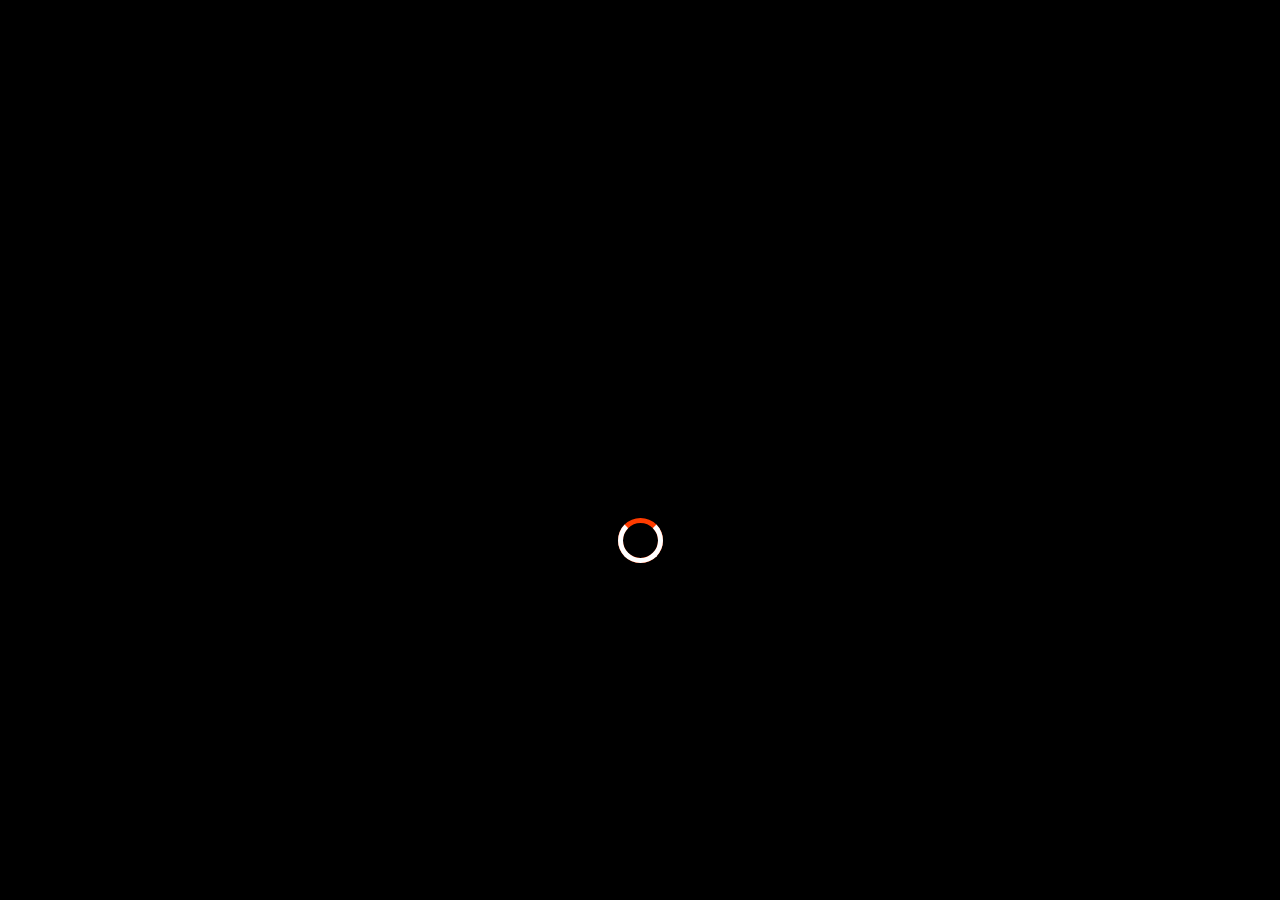
<file: Quizz/quizz.html>
<!DOCTYPE html>
<html lang="en">
<head>
    <meta charset="UTF-8">
    <meta name="viewport" content="width=device-width, initial-scale=1.0">
    <link rel="stylesheet" href=".././Quizz/quizz.css">
    <title>QuizzLand</title>
</head>
<body>
     <!-- Loader -->
       <div class="loader">
        <div class="ring"></div>
     </div>
      <!-- Loader -->
    <div class="app">
         <div class="title">
            <h1>QuizLand</h1>
            <a href="../index.html" class="main">Main page</a>
         </div>
        <div class="quiz">
            <h2 id="question">
                 Question here
            </h2>
            <div id="answerButton">
                <button class="btn">options</button>
                <button class="btn">options</button>
                <button class="btn">options</button>
                <button class="btn">options</button>
            </div>
            <button id="next_btn">Next</button>
        </div>
    </div>

    <script src="../Quizz/app.js"></script>
</body>
</html>
</file>
<file: Quizz/quizz.css>
*{
    margin: 0;
    padding: 0;
    box-sizing: border-box;
}
body{
    background: black;
}
.app{
    background: aliceblue;
    width: 90%;
    max-width: 600px;
    margin: 100px auto 0;
    padding: 30px;
    border-radius: 10px;
}
.title {
    display: flex;
    align-items: center;
    border-bottom: 2px solid #ff3c00;
    padding-bottom: 2rem; 
    justify-content: space-between
}
.title h1 {
    font-size: 3rem;
    color: black;
    font-weight: 600;
    font-family: 'Lucida Sans', 'Lucida Sans Regular', 'Lucida Grande', 'Lucida Sans Unicode', Geneva, Verdana, sans-serif;
}
.title a {
    text-decoration: none;
    font-size: 1.5rem;
    color: #004cff;
    font-style: italic;
    font-weight: 600;
}
.quiz {
    padding: 20px 0;
}

.quiz h2 {
    font-size: 2rem;
    font-family: 'Gill Sans', 'Gill Sans MT', Calibri, 'Trebuchet MS', sans-serif;
    color: #000;
}

.btn {
    background: aliceblue;
    color: #000;
    font-weight: 500;
    border: 1px solid #222;
    padding: 10px;
    margin: 10px 0;
    font-size: 1rem;
    width: 100%;
    text-align: left;
    border-radius: 5px;
    cursor: pointer;
    transition: all 0.3s ease-in-out;
}

.btn:hover:not([disabled]){
    background: #000000;
    color: aliceblue;
    border: 1px solid #ff3c00;
}
.btn:disabled{
    cursor: no-drop;
}

#next_btn{
    background: #004cff;
    color: aliceblue;
    font-weight: 500;
    width: 150px;
    border: 0;
    padding: 10px;
    font-size: 1rem;
    margin: 20px auto 0;
    border-radius: 5px;
    cursor: pointer;
    display: none;
}

.correct{
    background: rgb(0, 207, 0);
    color: aliceblue;
}

.incorrect{
    background: rgb(255, 4, 0);
    color: aliceblue;
}

 /* loader style */

 .loader{
    width: 100%;
    height: 120vh;
    margin-top: -100px;
    background: black;
    display: flex;
    justify-content: center;
    align-items: center;
    position: fixed;
    background-size: cover;
    transition: all 1s ease;
    z-index: 1000;
  }
  
  .ring{
    width: 45px;
    height: 45px;
    display: flex;
    justify-content: center;
    align-items: center;
    border: 5px solid #ff3c00;
    border-radius: 50%;
    position: relative;
  }
  .ring::after{
  position: absolute;
  content: '';
  height: 100%;
  width: 100%;
  border: 5px solid rgb(255, 255, 255);
  border-radius: 50%;
  border-top-color: transparent;
  animation: rotate 1.5s linear infinite;
  }

  @keyframes rotate {
    100%{
        transform: rotate(360deg);
    }
  }
   /* loader style */

   @media(max-width: 900px){
    .app{
        width: 100%;
    }

    .app h1 {
        font-size: 2.5rem;
    }
    .quiz h2 {
        font-size: 1.1rem;
    }
    .title a {
        text-decoration: none;
        font-size: 1.1rem;
        color: #004cff;
        font-style: italic;
        font-weight: 600;
    }
  }
</file>
